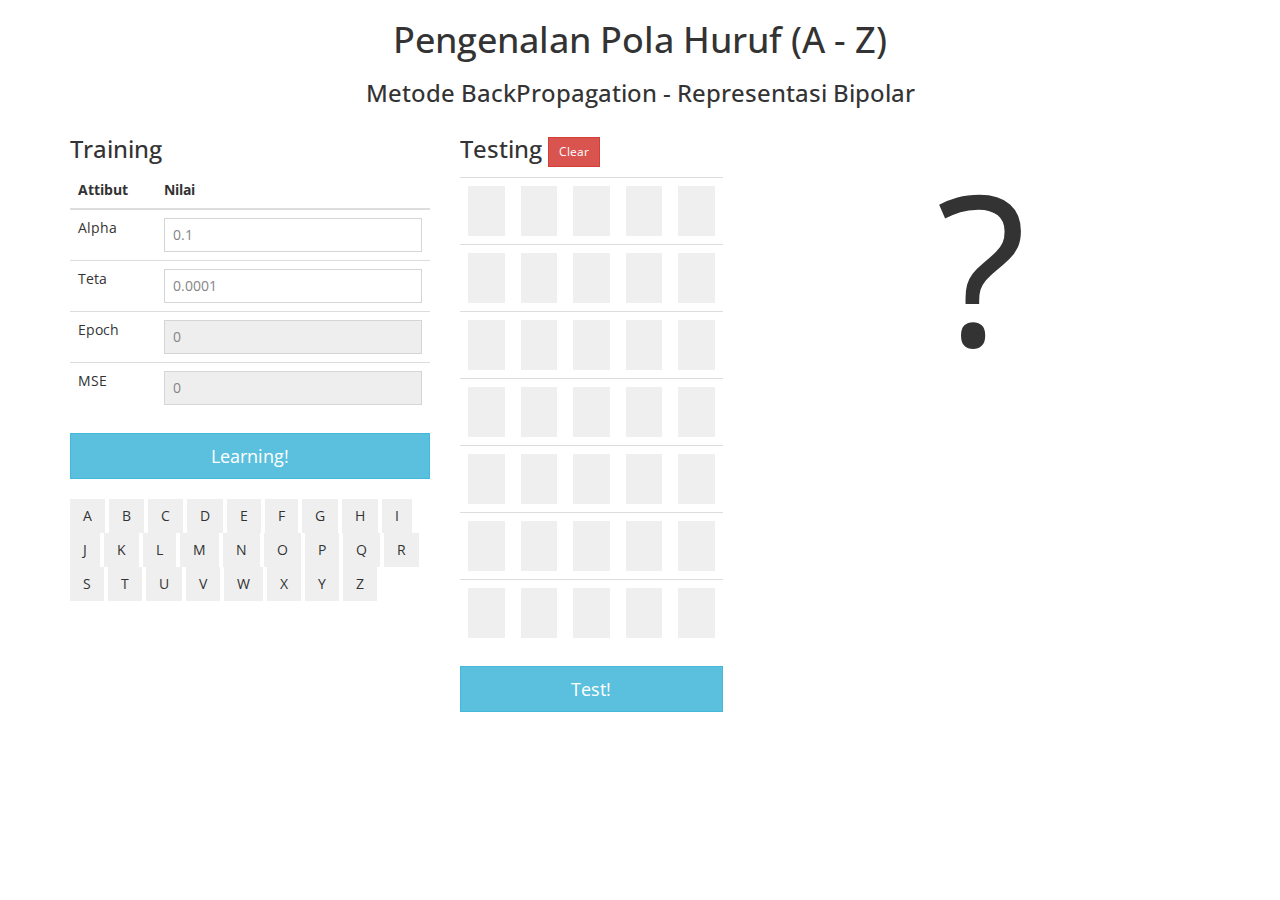
<file: BackPropagation/index.html>
<!DOCTYPE html>
<html ng-app="jst">
<head>
  <meta charset="utf-8">
  <title>Habibi Mustafa ~ JST - BackPropagation</title>
  <meta name="Description" content="JST - BackPropagation">
  <link rel="stylesheet" href="css/bootstrap.min.css" type="text/css" />
  <link rel="stylesheet" href="css/custom.css" type="text/css" />
  <link rel="stylesheet" href="css/font-awesome.min.css" type="text/css" />
  <link href='http://fonts.googleapis.com/css?family=Open+Sans' rel='stylesheet' type='text/css'>
</head>
<body ng-controller="process">
  <div class="container">
    <h1 class="text-center">Pengenalan Pola Huruf (A - Z)</h1>
    <h3 class="text-center">Metode BackPropagation - Representasi Bipolar</h3>
    
    <div class="row">
      <div class="col-md-4">
        <h3>Training</h3>
        <table class="table">
          <thead>
            <tr>
              <th>Attibut</th>
              <th>Nilai</th>
            </tr>
          </thead>
          <tbody>
            <tr>
              <td>Alpha</td>
              <td><input type="number" ng-model="sets.alpha" class="form-control" step="0.1"></td>
            </tr>
            <tr>
              <td>Teta</td>
              <td><input type="number" ng-model="sets.teta" class="form-control" step="0.01"></td>
            </tr>
            <tr>
              <td>Epoch</td>
              <td><input type="number" ng-model="sets.epoch" class="form-control" disabled></td>
            </tr>
            <tr>
              <td>MSE</td>
              <td><input type="number" ng-model="sets.mse" class="form-control" disabled></td>
            </tr>
          </tbody>
        </table>
        <button type="button" class="btn btn-lg btn-block btn-info" ng-click="run.learn()">
          Learning!  <i ng-show="sets.spin==true" class="fa fa-refresh fa-spin"></i>
        </button>
        <br/>
        <button class="btn btn-md" ng-click="run.btn_set('a')">A</button>
        <button class="btn btn-md" ng-click="run.btn_set('b')">B</button>
        <button class="btn btn-md" ng-click="run.btn_set('c')">C</button>
        <button class="btn btn-md" ng-click="run.btn_set('d')">D</button>
        <button class="btn btn-md" ng-click="run.btn_set('e')">E</button>
        <button class="btn btn-md" ng-click="run.btn_set('f')">F</button>
        <button class="btn btn-md" ng-click="run.btn_set('g')">G</button>
        <button class="btn btn-md" ng-click="run.btn_set('h')">H</button>
        <button class="btn btn-md" ng-click="run.btn_set('i')">I</button>
        <button class="btn btn-md" ng-click="run.btn_set('j')">J</button>
        <button class="btn btn-md" ng-click="run.btn_set('k')">K</button>
        <button class="btn btn-md" ng-click="run.btn_set('l')">L</button>
        <button class="btn btn-md" ng-click="run.btn_set('m')">M</button>
        <button class="btn btn-md" ng-click="run.btn_set('n')">N</button>
        <button class="btn btn-md" ng-click="run.btn_set('o')">O</button>
        <button class="btn btn-md" ng-click="run.btn_set('p')">P</button>
        <button class="btn btn-md" ng-click="run.btn_set('q')">Q</button>
        <button class="btn btn-md" ng-click="run.btn_set('r')">R</button>
        <button class="btn btn-md" ng-click="run.btn_set('s')">S</button>
        <button class="btn btn-md" ng-click="run.btn_set('t')">T</button>
        <button class="btn btn-md" ng-click="run.btn_set('u')">U</button>
        <button class="btn btn-md" ng-click="run.btn_set('v')">V</button>
        <button class="btn btn-md" ng-click="run.btn_set('w')">W</button>
        <button class="btn btn-md" ng-click="run.btn_set('x')">X</button>
        <button class="btn btn-md" ng-click="run.btn_set('y')">Y</button>
        <button class="btn btn-md" ng-click="run.btn_set('z')">Z</button>
      </div>

      <div class="col-md-3">
        <h3>Testing <button type="button" class="btn btn-sm btn-danger btn-runtest" ng-click="run.btn_clear()">Clear</button></h3>
        <table class="table">
          <tbody>
            <tr>
              <td><button type="button" class="btn btn-block btn-huruf" ng-click="run.btn_toggle(0)" ng-class="{'btn-info':sets.pola_biner[0]}"></td>
              <td><button type="button" class="btn btn-block btn-huruf" ng-click="run.btn_toggle(1)" ng-class="{'btn-info':sets.pola_biner[1]}"></td>
              <td><button type="button" class="btn btn-block btn-huruf" ng-click="run.btn_toggle(2)" ng-class="{'btn-info':sets.pola_biner[2]}"></td>
              <td><button type="button" class="btn btn-block btn-huruf" ng-click="run.btn_toggle(3)" ng-class="{'btn-info':sets.pola_biner[3]}"></td>
              <td><button type="button" class="btn btn-block btn-huruf" ng-click="run.btn_toggle(4)" ng-class="{'btn-info':sets.pola_biner[4]}"></td>
            </tr>
            <tr>
              <td><button type="button" class="btn btn-block btn-huruf" ng-click="run.btn_toggle(5)" ng-class="{'btn-info':sets.pola_biner[5]}"></td>
              <td><button type="button" class="btn btn-block btn-huruf" ng-click="run.btn_toggle(6)" ng-class="{'btn-info':sets.pola_biner[6]}"></td>
              <td><button type="button" class="btn btn-block btn-huruf" ng-click="run.btn_toggle(7)" ng-class="{'btn-info':sets.pola_biner[7]}"></td>
              <td><button type="button" class="btn btn-block btn-huruf" ng-click="run.btn_toggle(8)" ng-class="{'btn-info':sets.pola_biner[8]}"></td>
              <td><button type="button" class="btn btn-block btn-huruf" ng-click="run.btn_toggle(9)" ng-class="{'btn-info':sets.pola_biner[9]}"></td>
            </tr>
            <tr>
              <td><button type="button" class="btn btn-block btn-huruf" ng-click="run.btn_toggle(10)" ng-class="{'btn-info':sets.pola_biner[10]}"></td>
              <td><button type="button" class="btn btn-block btn-huruf" ng-click="run.btn_toggle(11)" ng-class="{'btn-info':sets.pola_biner[11]}"></td>
              <td><button type="button" class="btn btn-block btn-huruf" ng-click="run.btn_toggle(12)" ng-class="{'btn-info':sets.pola_biner[12]}"></td>
              <td><button type="button" class="btn btn-block btn-huruf" ng-click="run.btn_toggle(13)" ng-class="{'btn-info':sets.pola_biner[13]}"></td>
              <td><button type="button" class="btn btn-block btn-huruf" ng-click="run.btn_toggle(14)" ng-class="{'btn-info':sets.pola_biner[14]}"></td>
            </tr>
            <tr>
              <td><button type="button" class="btn btn-block btn-huruf" ng-click="run.btn_toggle(15)" ng-class="{'btn-info':sets.pola_biner[15]}"></td>
              <td><button type="button" class="btn btn-block btn-huruf" ng-click="run.btn_toggle(16)" ng-class="{'btn-info':sets.pola_biner[16]}"></td>
              <td><button type="button" class="btn btn-block btn-huruf" ng-click="run.btn_toggle(17)" ng-class="{'btn-info':sets.pola_biner[17]}"></td>
              <td><button type="button" class="btn btn-block btn-huruf" ng-click="run.btn_toggle(18)" ng-class="{'btn-info':sets.pola_biner[18]}"></td>
              <td><button type="button" class="btn btn-block btn-huruf" ng-click="run.btn_toggle(19)" ng-class="{'btn-info':sets.pola_biner[19]}"></td>
            </tr>
            <tr>
              <td><button type="button" class="btn btn-block btn-huruf" ng-click="run.btn_toggle(20)" ng-class="{'btn-info':sets.pola_biner[20]}"></td>
              <td><button type="button" class="btn btn-block btn-huruf" ng-click="run.btn_toggle(21)" ng-class="{'btn-info':sets.pola_biner[21]}"></td>
              <td><button type="button" class="btn btn-block btn-huruf" ng-click="run.btn_toggle(22)" ng-class="{'btn-info':sets.pola_biner[22]}"></td>
              <td><button type="button" class="btn btn-block btn-huruf" ng-click="run.btn_toggle(23)" ng-class="{'btn-info':sets.pola_biner[23]}"></td>
              <td><button type="button" class="btn btn-block btn-huruf" ng-click="run.btn_toggle(24)" ng-class="{'btn-info':sets.pola_biner[24]}"></td>
            </tr>
            <tr>
              <td><button type="button" class="btn btn-block btn-huruf" ng-click="run.btn_toggle(25)" ng-class="{'btn-info':sets.pola_biner[25]}"></td>
              <td><button type="button" class="btn btn-block btn-huruf" ng-click="run.btn_toggle(26)" ng-class="{'btn-info':sets.pola_biner[26]}"></td>
              <td><button type="button" class="btn btn-block btn-huruf" ng-click="run.btn_toggle(27)" ng-class="{'btn-info':sets.pola_biner[27]}"></td>
              <td><button type="button" class="btn btn-block btn-huruf" ng-click="run.btn_toggle(28)" ng-class="{'btn-info':sets.pola_biner[28]}"></td>
              <td><button type="button" class="btn btn-block btn-huruf" ng-click="run.btn_toggle(29)" ng-class="{'btn-info':sets.pola_biner[29]}"></td>
            </tr>
            <tr>
              <td><button type="button" class="btn btn-block btn-huruf" ng-click="run.btn_toggle(30)" ng-class="{'btn-info':sets.pola_biner[30]}"></td>
              <td><button type="button" class="btn btn-block btn-huruf" ng-click="run.btn_toggle(31)" ng-class="{'btn-info':sets.pola_biner[31]}"></td>
              <td><button type="button" class="btn btn-block btn-huruf" ng-click="run.btn_toggle(32)" ng-class="{'btn-info':sets.pola_biner[32]}"></td>
              <td><button type="button" class="btn btn-block btn-huruf" ng-click="run.btn_toggle(33)" ng-class="{'btn-info':sets.pola_biner[33]}"></td>
              <td><button type="button" class="btn btn-block btn-huruf" ng-click="run.btn_toggle(34)" ng-class="{'btn-info':sets.pola_biner[34]}"></td>
            </tr>
          </tbody>
        </table>
        <button type="button" class="btn btn-block btn-lg btn-info btn-runtest" ng-click="run.test(sets.pola_huruf)">Test!</button>
      </div>

      <div class="col-md-5 vcenter">
        <div id="result_test">{{sets.result_test}}</div>
      </div>

    </div>

  </div>

  <!-- Libraries -->
  <script src="js/angular.min.js"></script>
  <script src="js/ui-bootstrap-tpls-0.11.2.min.js"></script>
  <script src="js/angular-route.min.js"></script>
  <script src="js/angular-animate.min.js"></script>

  <!-- AngularJS custom codes -->
  <!-- <script src="app/app.js"></script> -->
  <script src="app/backprop.az.js"></script>

  <!-- Some Bootstrap Helper Libraries -->

  <script src="js/jquery.min.js"></script>
  <script src="js/bootstrap.min.js"></script>
  <script src="js/underscore.min.js"></script>
  <!-- IE10 viewport hack for Surface/desktop Windows 8 bug -->
  <script src="js/ie10-viewport-bug-workaround.js"></script>
</body>
</html>
</file>
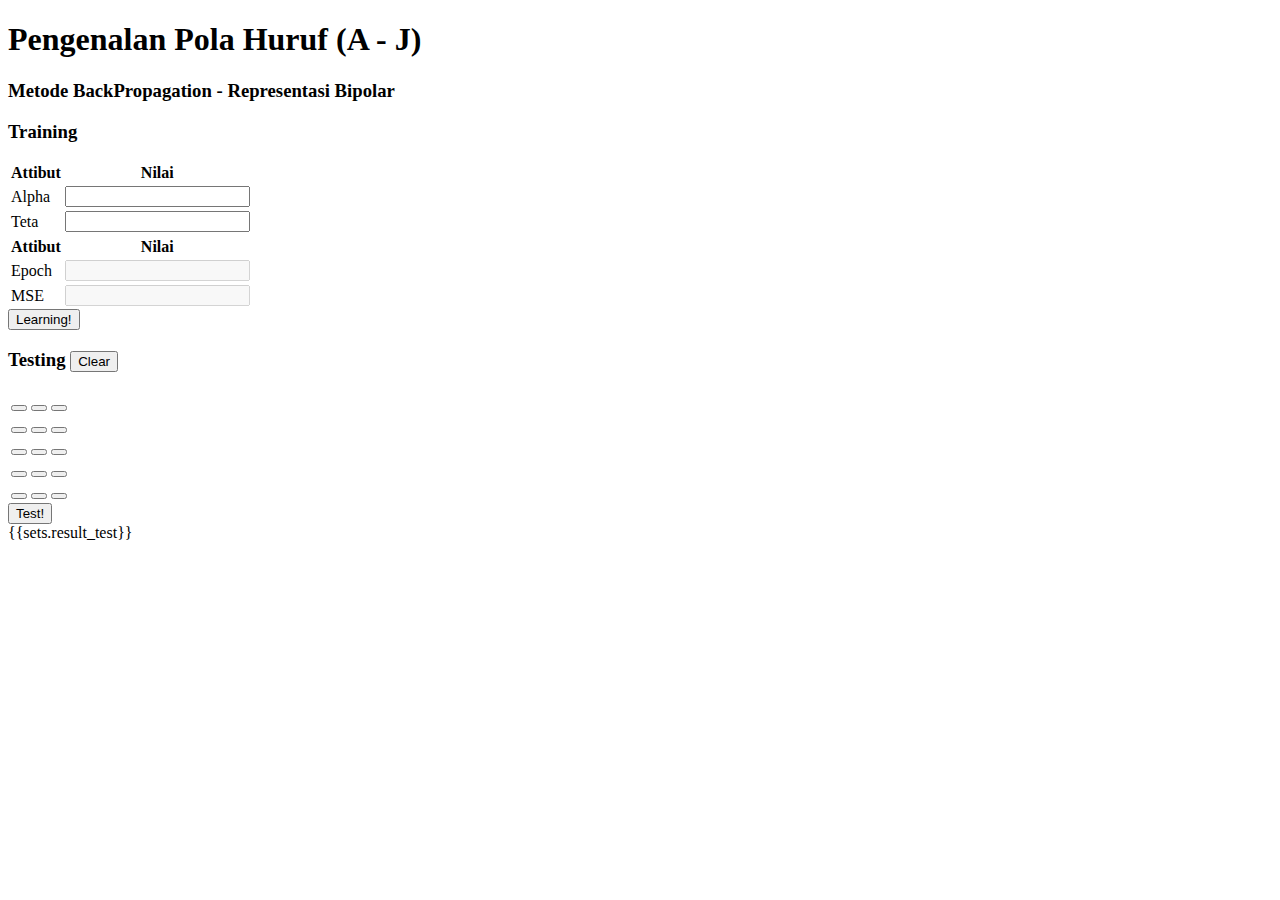
<file: BackPropagation_AJ/index.html>
<!DOCTYPE html>
<html ng-app="jst">
<head>
  <meta charset="utf-8">
  <title>Habibi Mustafa ~ JST - BackPropagation</title>
  <meta name="Description" content="JST - BackPropagation">
  <base href="http://app.habibimustafa.com/jst/BackPropagation/" target="_blank">
  <link rel="stylesheet" href="css/bootstrap.min.css" type="text/css" />
  <link rel="stylesheet" href="css/custom.css" type="text/css" />
  <link rel="stylesheet" href="css/font-awesome.min.css" type="text/css" />
  <link href='http://fonts.googleapis.com/css?family=Open+Sans' rel='stylesheet' type='text/css'>
</head>
<body ng-controller="process">
  <div class="container">
    <h1 class="text-center">Pengenalan Pola Huruf (A - J)</h1>
    <h3 class="text-center">Metode BackPropagation - Representasi Bipolar</h3>
    
    <div class="row">
      <h3>Training</h3>
      <div class="col-md-6">
        <table class="table">
          <thead>
            <tr>
              <th>Attibut</th>
              <th>Nilai</th>
            </tr>
          </thead>
          <tbody>
            <tr>
              <td>Alpha</td>
              <td><input type="number" ng-model="sets.alpha" class="form-control" step="0.1"></td>
            </tr>
            <tr>
              <td>Teta</td>
              <td><input type="number" ng-model="sets.teta" class="form-control" step="0.01"></td>
            </tr>
          </tbody>
        </table>
      </div>
      <div class="col-md-6">
        <table class="table">
          <thead>
            <tr>
              <th>Attibut</th>
              <th>Nilai</th>
            </tr>
          </thead>
          <tbody>
            <tr>
              <td>Epoch</td>
              <td><input type="number" ng-model="sets.epoch" class="form-control" disabled></td>
            </tr>
            <tr>
              <td>MSE</td>
              <td><input type="number" ng-model="sets.mse" class="form-control" disabled></td>
            </tr>
          </tbody>
        </table>      
      </div>
      <button type="button" class="btn btn-lg btn-block btn-info btn-md" ng-click="run.learn()">
        Learning!  <i ng-show="sets.spin==true" class="fa fa-refresh fa-spin"></i>
      </button>
    </div>

    <div class="row">
      <h3>Testing <button type="button" class="btn btn-sm btn-danger btn-runtest" ng-click="run.btn_clear()">Clear</button></h3>
      <div class="col-md-3">
        <table class="table">
          <tbody>
            <tr>
              <td><button type="button" class="btn btn-block btn-huruf" ng-click="run.btn_toggle(0)" ng-class="{'btn-info':sets.pola_biner[0]}"></td>
              <td><button type="button" class="btn btn-block btn-huruf" ng-click="run.btn_toggle(1)" ng-class="{'btn-info':sets.pola_biner[1]}"></td>
              <td><button type="button" class="btn btn-block btn-huruf" ng-click="run.btn_toggle(2)" ng-class="{'btn-info':sets.pola_biner[2]}"></td>
            </tr>
            <tr>
              <td><button type="button" class="btn btn-block btn-huruf" ng-click="run.btn_toggle(3)" ng-class="{'btn-info':sets.pola_biner[3]}"></td>
              <td><button type="button" class="btn btn-block btn-huruf" ng-click="run.btn_toggle(4)" ng-class="{'btn-info':sets.pola_biner[4]}"></td>
              <td><button type="button" class="btn btn-block btn-huruf" ng-click="run.btn_toggle(5)" ng-class="{'btn-info':sets.pola_biner[5]}"></td>
            </tr>
            <tr>
              <td><button type="button" class="btn btn-block btn-huruf" ng-click="run.btn_toggle(6)" ng-class="{'btn-info':sets.pola_biner[6]}"></td>
              <td><button type="button" class="btn btn-block btn-huruf" ng-click="run.btn_toggle(7)" ng-class="{'btn-info':sets.pola_biner[7]}"></td>
              <td><button type="button" class="btn btn-block btn-huruf" ng-click="run.btn_toggle(8)" ng-class="{'btn-info':sets.pola_biner[8]}"></td>
            </tr>
            <tr>
              <td><button type="button" class="btn btn-block btn-huruf" ng-click="run.btn_toggle(9)" ng-class="{'btn-info':sets.pola_biner[9]}"></td>
              <td><button type="button" class="btn btn-block btn-huruf" ng-click="run.btn_toggle(10)" ng-class="{'btn-info':sets.pola_biner[10]}"></td>
              <td><button type="button" class="btn btn-block btn-huruf" ng-click="run.btn_toggle(11)" ng-class="{'btn-info':sets.pola_biner[11]}"></td>
            </tr>
            <tr>
              <td><button type="button" class="btn btn-block btn-huruf" ng-click="run.btn_toggle(12)" ng-class="{'btn-info':sets.pola_biner[12]}"></td>
              <td><button type="button" class="btn btn-block btn-huruf" ng-click="run.btn_toggle(13)" ng-class="{'btn-info':sets.pola_biner[13]}"></td>
              <td><button type="button" class="btn btn-block btn-huruf" ng-click="run.btn_toggle(14)" ng-class="{'btn-info':sets.pola_biner[14]}"></td>
            </tr>
          </tbody>
        </table>
      </div>
      <div class="col-md-9">
        <button type="button" class="btn btn-block btn-lg btn-info btn-runtest" ng-click="run.test(sets.pola_huruf)">Test!</button>
        <div id="result_test">{{sets.result_test}}</div>
      </div>
    </div>

  </div>

  <!-- Libraries -->
  <script src="js/angular.min.js"></script>
  <script src="js/ui-bootstrap-tpls-0.11.2.min.js"></script>
  <script src="js/angular-route.min.js"></script>
  <script src="js/angular-animate.min.js"></script>

  <!-- AngularJS custom codes -->
  <!-- <script src="app/app.js"></script> -->
  <script src="app/backprop.abcdefgh.js"></script>

  <!-- Some Bootstrap Helper Libraries -->

  <script src="js/jquery.min.js"></script>
  <script src="js/bootstrap.min.js"></script>
  <script src="js/underscore.min.js"></script>
  <!-- IE10 viewport hack for Surface/desktop Windows 8 bug -->
  <script src="js/ie10-viewport-bug-workaround.js"></script>
</body>
</html>
</file>
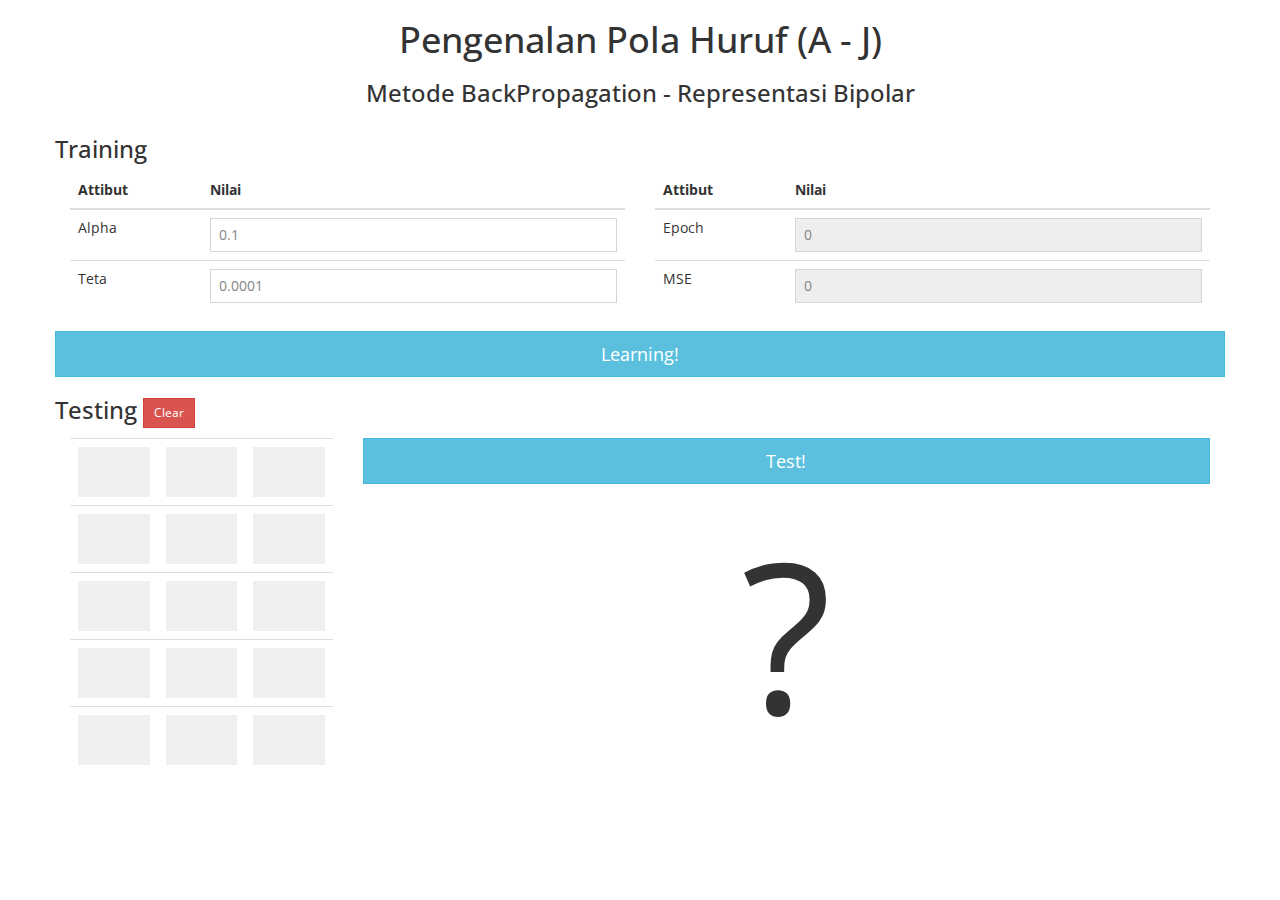
<file: BackPropagation/index-3x5.html>
<!DOCTYPE html>
<html ng-app="jst">
<head>
  <meta charset="utf-8">
  <title>Habibi Mustafa ~ JST - BackPropagation</title>
  <meta name="Description" content="JST - BackPropagation">
  <link rel="stylesheet" href="css/bootstrap.min.css" type="text/css" />
  <link rel="stylesheet" href="css/custom.css" type="text/css" />
  <link rel="stylesheet" href="css/font-awesome.min.css" type="text/css" />
  <link href='http://fonts.googleapis.com/css?family=Open+Sans' rel='stylesheet' type='text/css'>
</head>
<body ng-controller="process">
  <div class="container">
    <h1 class="text-center">Pengenalan Pola Huruf (A - J)</h1>
    <h3 class="text-center">Metode BackPropagation - Representasi Bipolar</h3>
    
    <div class="row">
      <h3>Training</h3>
      <div class="col-md-6">
        <table class="table">
          <thead>
            <tr>
              <th>Attibut</th>
              <th>Nilai</th>
            </tr>
          </thead>
          <tbody>
            <tr>
              <td>Alpha</td>
              <td><input type="number" ng-model="sets.alpha" class="form-control" step="0.1"></td>
            </tr>
            <tr>
              <td>Teta</td>
              <td><input type="number" ng-model="sets.teta" class="form-control" step="0.01"></td>
            </tr>
          </tbody>
        </table>
      </div>
      <div class="col-md-6">
        <table class="table">
          <thead>
            <tr>
              <th>Attibut</th>
              <th>Nilai</th>
            </tr>
          </thead>
          <tbody>
            <tr>
              <td>Epoch</td>
              <td><input type="number" ng-model="sets.epoch" class="form-control" disabled></td>
            </tr>
            <tr>
              <td>MSE</td>
              <td><input type="number" ng-model="sets.mse" class="form-control" disabled></td>
            </tr>
          </tbody>
        </table>      
      </div>
      <button type="button" class="btn btn-lg btn-block btn-info btn-md" ng-click="run.learn()">
        Learning!  <i ng-show="sets.spin==true" class="fa fa-refresh fa-spin"></i>
      </button>
    </div>

    <div class="row">
      <h3>Testing <button type="button" class="btn btn-sm btn-danger btn-runtest" ng-click="run.btn_clear()">Clear</button></h3>
      <div class="col-md-3">
        <table class="table">
          <tbody>
            <tr>
              <td><button type="button" class="btn btn-block btn-huruf" ng-click="run.btn_toggle(0)" ng-class="{'btn-info':sets.pola_biner[0]}"></td>
              <td><button type="button" class="btn btn-block btn-huruf" ng-click="run.btn_toggle(1)" ng-class="{'btn-info':sets.pola_biner[1]}"></td>
              <td><button type="button" class="btn btn-block btn-huruf" ng-click="run.btn_toggle(2)" ng-class="{'btn-info':sets.pola_biner[2]}"></td>
            </tr>
            <tr>
              <td><button type="button" class="btn btn-block btn-huruf" ng-click="run.btn_toggle(3)" ng-class="{'btn-info':sets.pola_biner[3]}"></td>
              <td><button type="button" class="btn btn-block btn-huruf" ng-click="run.btn_toggle(4)" ng-class="{'btn-info':sets.pola_biner[4]}"></td>
              <td><button type="button" class="btn btn-block btn-huruf" ng-click="run.btn_toggle(5)" ng-class="{'btn-info':sets.pola_biner[5]}"></td>
            </tr>
            <tr>
              <td><button type="button" class="btn btn-block btn-huruf" ng-click="run.btn_toggle(6)" ng-class="{'btn-info':sets.pola_biner[6]}"></td>
              <td><button type="button" class="btn btn-block btn-huruf" ng-click="run.btn_toggle(7)" ng-class="{'btn-info':sets.pola_biner[7]}"></td>
              <td><button type="button" class="btn btn-block btn-huruf" ng-click="run.btn_toggle(8)" ng-class="{'btn-info':sets.pola_biner[8]}"></td>
            </tr>
            <tr>
              <td><button type="button" class="btn btn-block btn-huruf" ng-click="run.btn_toggle(9)" ng-class="{'btn-info':sets.pola_biner[9]}"></td>
              <td><button type="button" class="btn btn-block btn-huruf" ng-click="run.btn_toggle(10)" ng-class="{'btn-info':sets.pola_biner[10]}"></td>
              <td><button type="button" class="btn btn-block btn-huruf" ng-click="run.btn_toggle(11)" ng-class="{'btn-info':sets.pola_biner[11]}"></td>
            </tr>
            <tr>
              <td><button type="button" class="btn btn-block btn-huruf" ng-click="run.btn_toggle(12)" ng-class="{'btn-info':sets.pola_biner[12]}"></td>
              <td><button type="button" class="btn btn-block btn-huruf" ng-click="run.btn_toggle(13)" ng-class="{'btn-info':sets.pola_biner[13]}"></td>
              <td><button type="button" class="btn btn-block btn-huruf" ng-click="run.btn_toggle(14)" ng-class="{'btn-info':sets.pola_biner[14]}"></td>
            </tr>
          </tbody>
        </table>
      </div>
      <div class="col-md-9">
        <button type="button" class="btn btn-block btn-lg btn-info btn-runtest" ng-click="run.test(sets.pola_huruf)">Test!</button>
        <div id="result_test">{{sets.result_test}}</div>
      </div>
    </div>

  </div>

  <!-- Libraries -->
  <script src="js/angular.min.js"></script>
  <script src="js/ui-bootstrap-tpls-0.11.2.min.js"></script>
  <script src="js/angular-route.min.js"></script>
  <script src="js/angular-animate.min.js"></script>

  <!-- AngularJS custom codes -->
  <!-- <script src="app/app.js"></script> -->
  <script src="app/backprop.abcdefgh.js"></script>

  <!-- Some Bootstrap Helper Libraries -->

  <script src="js/jquery.min.js"></script>
  <script src="js/bootstrap.min.js"></script>
  <script src="js/underscore.min.js"></script>
  <!-- IE10 viewport hack for Surface/desktop Windows 8 bug -->
  <script src="js/ie10-viewport-bug-workaround.js"></script>
</body>
</html>
</file>
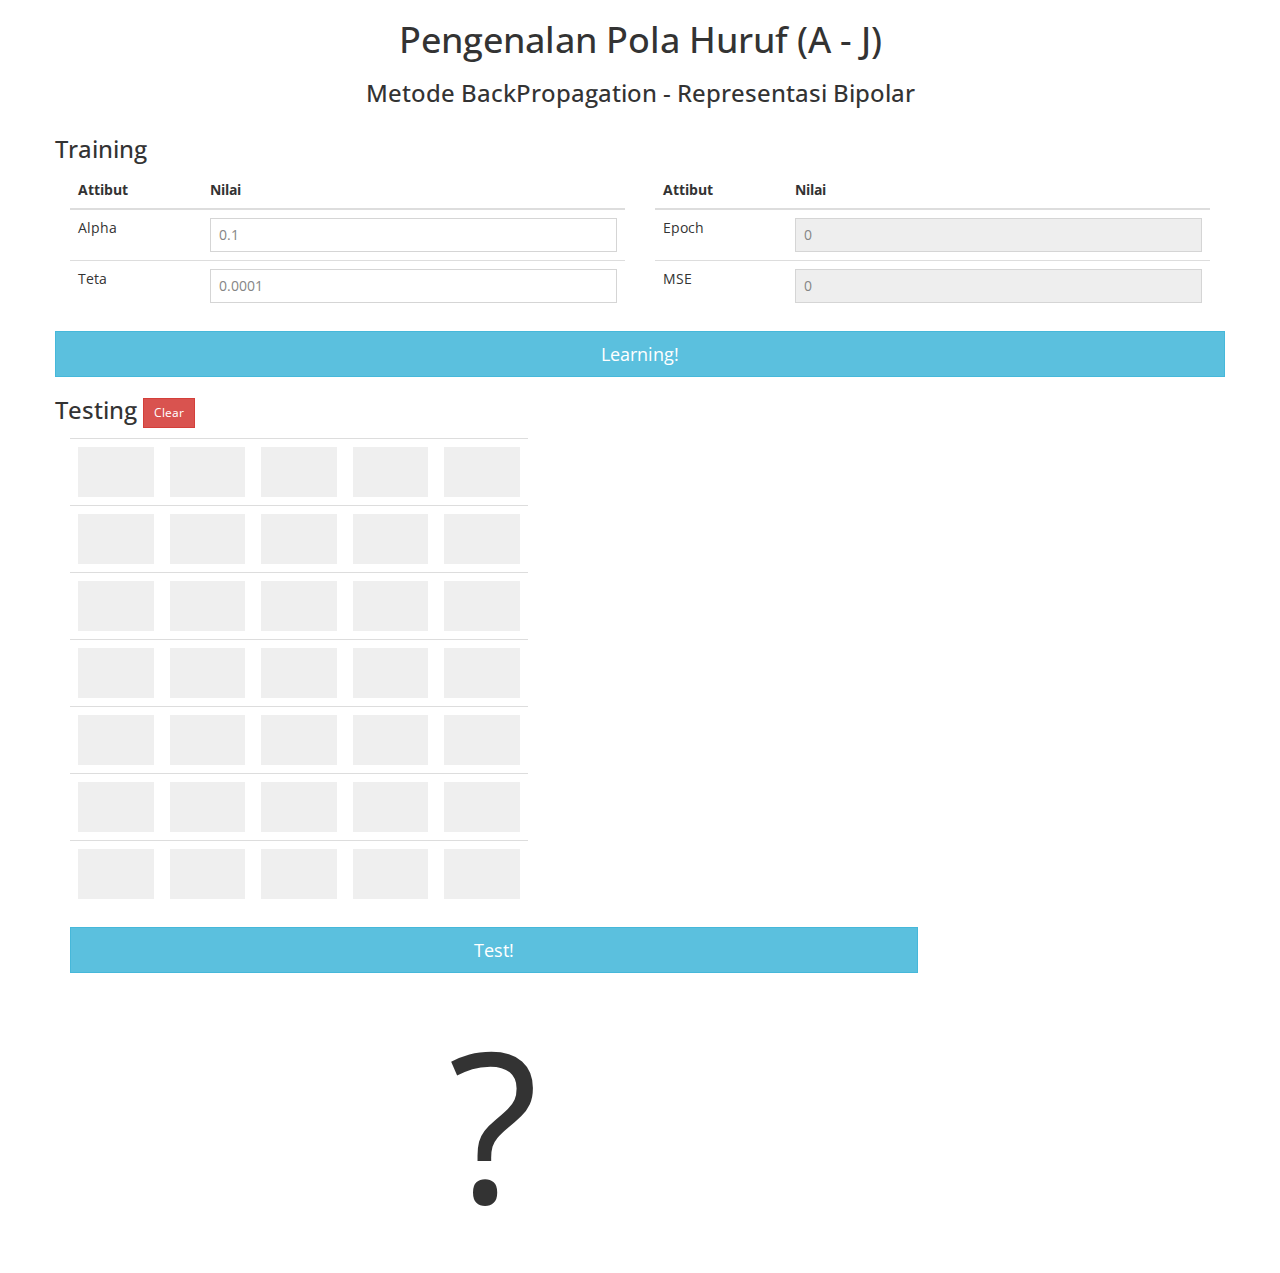
<file: BackPropagation/index-5x7.html>
<!DOCTYPE html>
<html ng-app="jst">
<head>
  <meta charset="utf-8">
  <title>Habibi Mustafa ~ JST - BackPropagation</title>
  <meta name="Description" content="JST - BackPropagation">
  <link rel="stylesheet" href="css/bootstrap.min.css" type="text/css" />
  <link rel="stylesheet" href="css/custom.css" type="text/css" />
  <link rel="stylesheet" href="css/font-awesome.min.css" type="text/css" />
  <link href='http://fonts.googleapis.com/css?family=Open+Sans' rel='stylesheet' type='text/css'>
</head>
<body ng-controller="process">
  <div class="container">
    <h1 class="text-center">Pengenalan Pola Huruf (A - J)</h1>
    <h3 class="text-center">Metode BackPropagation - Representasi Bipolar</h3>
    
    <div class="row">
      <h3>Training</h3>
      <div class="col-md-6">
        <table class="table">
          <thead>
            <tr>
              <th>Attibut</th>
              <th>Nilai</th>
            </tr>
          </thead>
          <tbody>
            <tr>
              <td>Alpha</td>
              <td><input type="number" ng-model="sets.alpha" class="form-control" step="0.1"></td>
            </tr>
            <tr>
              <td>Teta</td>
              <td><input type="number" ng-model="sets.teta" class="form-control" step="0.01"></td>
            </tr>
          </tbody>
        </table>
      </div>
      <div class="col-md-6">
        <table class="table">
          <thead>
            <tr>
              <th>Attibut</th>
              <th>Nilai</th>
            </tr>
          </thead>
          <tbody>
            <tr>
              <td>Epoch</td>
              <td><input type="number" ng-model="sets.epoch" class="form-control" disabled></td>
            </tr>
            <tr>
              <td>MSE</td>
              <td><input type="number" ng-model="sets.mse" class="form-control" disabled></td>
            </tr>
          </tbody>
        </table>      
      </div>
      <button type="button" class="btn btn-lg btn-block btn-info btn-md" ng-click="run.learn()">
        Learning!  <i ng-show="sets.spin==true" class="fa fa-refresh fa-spin"></i>
      </button>
    </div>

    <div class="row">
      <h3>Testing <button type="button" class="btn btn-sm btn-danger btn-runtest" ng-click="run.btn_clear()">Clear</button></h3>
      <div class="col-md-5">
        <table class="table">
          <tbody>
            <tr>
              <td><button type="button" class="btn btn-block btn-huruf" ng-click="run.btn_toggle(0)" ng-class="{'btn-info':sets.pola_biner[0]}"></td>
              <td><button type="button" class="btn btn-block btn-huruf" ng-click="run.btn_toggle(1)" ng-class="{'btn-info':sets.pola_biner[1]}"></td>
              <td><button type="button" class="btn btn-block btn-huruf" ng-click="run.btn_toggle(2)" ng-class="{'btn-info':sets.pola_biner[2]}"></td>
              <td><button type="button" class="btn btn-block btn-huruf" ng-click="run.btn_toggle(3)" ng-class="{'btn-info':sets.pola_biner[3]}"></td>
              <td><button type="button" class="btn btn-block btn-huruf" ng-click="run.btn_toggle(4)" ng-class="{'btn-info':sets.pola_biner[4]}"></td>
            </tr>
            <tr>
              <td><button type="button" class="btn btn-block btn-huruf" ng-click="run.btn_toggle(5)" ng-class="{'btn-info':sets.pola_biner[5]}"></td>
              <td><button type="button" class="btn btn-block btn-huruf" ng-click="run.btn_toggle(6)" ng-class="{'btn-info':sets.pola_biner[6]}"></td>
              <td><button type="button" class="btn btn-block btn-huruf" ng-click="run.btn_toggle(7)" ng-class="{'btn-info':sets.pola_biner[7]}"></td>
              <td><button type="button" class="btn btn-block btn-huruf" ng-click="run.btn_toggle(8)" ng-class="{'btn-info':sets.pola_biner[8]}"></td>
              <td><button type="button" class="btn btn-block btn-huruf" ng-click="run.btn_toggle(9)" ng-class="{'btn-info':sets.pola_biner[9]}"></td>
            </tr>
            <tr>
              <td><button type="button" class="btn btn-block btn-huruf" ng-click="run.btn_toggle(10)" ng-class="{'btn-info':sets.pola_biner[10]}"></td>
              <td><button type="button" class="btn btn-block btn-huruf" ng-click="run.btn_toggle(11)" ng-class="{'btn-info':sets.pola_biner[11]}"></td>
              <td><button type="button" class="btn btn-block btn-huruf" ng-click="run.btn_toggle(12)" ng-class="{'btn-info':sets.pola_biner[12]}"></td>
              <td><button type="button" class="btn btn-block btn-huruf" ng-click="run.btn_toggle(13)" ng-class="{'btn-info':sets.pola_biner[13]}"></td>
              <td><button type="button" class="btn btn-block btn-huruf" ng-click="run.btn_toggle(14)" ng-class="{'btn-info':sets.pola_biner[14]}"></td>
            </tr>
            <tr>
              <td><button type="button" class="btn btn-block btn-huruf" ng-click="run.btn_toggle(15)" ng-class="{'btn-info':sets.pola_biner[15]}"></td>
              <td><button type="button" class="btn btn-block btn-huruf" ng-click="run.btn_toggle(16)" ng-class="{'btn-info':sets.pola_biner[16]}"></td>
              <td><button type="button" class="btn btn-block btn-huruf" ng-click="run.btn_toggle(17)" ng-class="{'btn-info':sets.pola_biner[17]}"></td>
              <td><button type="button" class="btn btn-block btn-huruf" ng-click="run.btn_toggle(18)" ng-class="{'btn-info':sets.pola_biner[18]}"></td>
              <td><button type="button" class="btn btn-block btn-huruf" ng-click="run.btn_toggle(19)" ng-class="{'btn-info':sets.pola_biner[19]}"></td>
            </tr>
            <tr>
              <td><button type="button" class="btn btn-block btn-huruf" ng-click="run.btn_toggle(20)" ng-class="{'btn-info':sets.pola_biner[20]}"></td>
              <td><button type="button" class="btn btn-block btn-huruf" ng-click="run.btn_toggle(21)" ng-class="{'btn-info':sets.pola_biner[21]}"></td>
              <td><button type="button" class="btn btn-block btn-huruf" ng-click="run.btn_toggle(22)" ng-class="{'btn-info':sets.pola_biner[22]}"></td>
              <td><button type="button" class="btn btn-block btn-huruf" ng-click="run.btn_toggle(23)" ng-class="{'btn-info':sets.pola_biner[23]}"></td>
              <td><button type="button" class="btn btn-block btn-huruf" ng-click="run.btn_toggle(24)" ng-class="{'btn-info':sets.pola_biner[24]}"></td>
            </tr>
            <tr>
              <td><button type="button" class="btn btn-block btn-huruf" ng-click="run.btn_toggle(25)" ng-class="{'btn-info':sets.pola_biner[25]}"></td>
              <td><button type="button" class="btn btn-block btn-huruf" ng-click="run.btn_toggle(26)" ng-class="{'btn-info':sets.pola_biner[26]}"></td>
              <td><button type="button" class="btn btn-block btn-huruf" ng-click="run.btn_toggle(27)" ng-class="{'btn-info':sets.pola_biner[27]}"></td>
              <td><button type="button" class="btn btn-block btn-huruf" ng-click="run.btn_toggle(28)" ng-class="{'btn-info':sets.pola_biner[28]}"></td>
              <td><button type="button" class="btn btn-block btn-huruf" ng-click="run.btn_toggle(29)" ng-class="{'btn-info':sets.pola_biner[29]}"></td>
            </tr>
            <tr>
              <td><button type="button" class="btn btn-block btn-huruf" ng-click="run.btn_toggle(30)" ng-class="{'btn-info':sets.pola_biner[30]}"></td>
              <td><button type="button" class="btn btn-block btn-huruf" ng-click="run.btn_toggle(31)" ng-class="{'btn-info':sets.pola_biner[31]}"></td>
              <td><button type="button" class="btn btn-block btn-huruf" ng-click="run.btn_toggle(32)" ng-class="{'btn-info':sets.pola_biner[32]}"></td>
              <td><button type="button" class="btn btn-block btn-huruf" ng-click="run.btn_toggle(33)" ng-class="{'btn-info':sets.pola_biner[33]}"></td>
              <td><button type="button" class="btn btn-block btn-huruf" ng-click="run.btn_toggle(34)" ng-class="{'btn-info':sets.pola_biner[34]}"></td>
            </tr>
          </tbody>
        </table>
      </div>
      <div class="col-md-9">
        <button type="button" class="btn btn-block btn-lg btn-info btn-runtest" ng-click="run.test(sets.pola_huruf)">Test!</button>
        <div id="result_test">{{sets.result_test}}</div>
      </div>
    </div>

  </div>

  <!-- Libraries -->
  <script src="js/angular.min.js"></script>
  <script src="js/ui-bootstrap-tpls-0.11.2.min.js"></script>
  <script src="js/angular-route.min.js"></script>
  <script src="js/angular-animate.min.js"></script>

  <!-- AngularJS custom codes -->
  <!-- <script src="app/app.js"></script> -->
  <script src="app/backprop.abcdefgh.js"></script>

  <!-- Some Bootstrap Helper Libraries -->

  <script src="js/jquery.min.js"></script>
  <script src="js/bootstrap.min.js"></script>
  <script src="js/underscore.min.js"></script>
  <!-- IE10 viewport hack for Surface/desktop Windows 8 bug -->
  <script src="js/ie10-viewport-bug-workaround.js"></script>
</body>
</html>
</file>
<file: BackPropagation/css/custom.css>
html{

}
body{
  font-family: ubuntu, "Open Sans";
}
/* ng-cloak */
[ng\:cloak], [ng-cloak], [data-ng-cloak], [x-ng-cloak], .ng-cloak, .x-ng.ng-cloak {
    display: none;
}
.navbar-default {
 background-color: #fff; 
 border-color: #fff; 
}
.navbar {
 margin-bottom: 0; 
}
.navbar-default .navbar-collapse, .navbar-default .navbar-form {
  /*margin-top: 10px;*/
}
.nav>li>a.btn:hover{
  color: #fff;
  background-color: #47a447;
  border-color: #398439;
}

#page.container {
  margin-top: 5em;
}

.modal-content {
  border-radius: 0;
}

.table-striped>tbody>tr.change-up>td {
    color: white;
    background-color: green;
    transition: all 1s;
  -webkit-transition: all 1s ease-in-out;
}
.table-striped>tbody>tr.change-up-remove>td{
    transition: all 1s;
  -webkit-transition: all 1s ease-in-out;
}
.table-striped>tbody>tr.change-up-add,.table-striped>tbody>tr.change-up-remove  {
  background-color: white;
  background-color: green;
  transition: all 1s;
  -webkit-transition: all 1s ease-in-out;
}
.table-striped>tbody>tr.change-up-add-active>td {
  background-color: green;
}
.table-striped>tbody>tr.change-up-remove {
    background-color: green;
}
.table-striped>tbody>tr.change-up-remove-active {
  background-color: white;

}
.input-icon.input-icon-right>.search-icon {
left: auto;
right: 20px;
top: 3px;
}
.input-icon>.search-icon {
padding: 0 3px;
z-index: 2;
position: absolute;
top: 1px;
bottom: 1px;
left: 3px;
line-height: 28px;
display: inline-block;
color: #909090;
font-size: 16px;
}
.search-icon {
text-align: center;
}
/*Search box style*/
.nav-search {
right: 22px;
line-height: 24px;
}
.nav-search .nav-search-input {
border: 1px solid #6fb3e0;
width: 152px;
height: 28px !important;
padding-top: 2px;
padding-bottom: 2px;
border-radius: 4px !important;
font-size: 13px;
line-height: 1.3;
color: #666 !important;
z-index: 11;
-webkit-transition: width ease .15s;
transition: width ease .15s;
}
.input-icon>input {
padding-left: 24px;
padding-right: 6px;
}
button{
  border-radius: 0 !important;
}
textarea, input[type="text"], input[type="password"], input[type="datetime"], input[type="datetime-local"], input[type="date"], input[type="month"], input[type="time"], input[type="week"], input[type="number"], input[type="email"], input[type="url"], input[type="search"], input[type="tel"], input[type="color"] {
border-radius: 0 !important;
color: #858585;
background-color: #fff;
border: 1px solid #d5d5d5;
padding: 5px 8px 6px;
font-size: 14px;
font-family: inherit;
-webkit-box-shadow: none !important;
box-shadow: none !important;
-webkit-transition-duration: .1s;
transition-duration: .1s;
}
.input-icon>.search-icon {
padding: 0 3px;
z-index: 2;
position: absolute;
top: 1px;
bottom: 1px;
left: 3px;
line-height: 28px;
display: inline-block;
color: #909090;
font-size: 16px;
}
.nav-search .nav-search-icon {
color: #6fb3e0 !important;
font-size: 14px !important;
line-height: 24px !important;
background-color: transparent;
}
.nav-search .nav-search-icon {
border: none;
border-radius: 0;
padding: 0 3px !important;
}
.nav-search .search-icon {
text-align: center;
}

.nav-search .input-icon {
position: relative;
}
.nav-search span.input-icon {
display: inline-block;
}
.nav-search .input-icon>input {
padding-left: 24px;
padding-right: 6px;
}
.sw-search {
float: right;
margin-top: -4.5px;
}
/*
 * Globals
 */

/*
 * Override Bootstrap's default container.
 */

/*@media (min-width: 1200px) {
  .container {
    width: 970px;
  }
}
*/

/*
 * Masthead for nav
 */

.blog-masthead {
  background-color: #428bca;
  -webkit-box-shadow: inset 0 -2px 5px rgba(0,0,0,.1);
          box-shadow: inset 0 -2px 5px rgba(0,0,0,.1);
}

/* Nav links */
.blog-nav-item {
  position: relative;
  display: inline-block;
  padding: 10px;
  font-weight: 500;
  color: #cdddeb;
}
.blog-nav-item:hover,
.blog-nav-item:focus {
  color: #fff;
  text-decoration: none;
}

/* Active state gets a caret at the bottom */
.blog-nav .active {
  color: #fff;
}
.blog-nav .active:after {
  position: absolute;
  bottom: 0;
  left: 50%;
  width: 0;
  height: 0;
  margin-left: -5px;
  vertical-align: middle;
  content: " ";
  border-right: 5px solid transparent;
  border-bottom: 5px solid;
  border-left: 5px solid transparent;
}


/*
 * Blog name and description
 */

.blog-header {
  padding-top: 20px;
  padding-bottom: 20px;
}
.blog-title {
  margin-top: 30px;
  margin-bottom: 0;
  font-weight: normal;
}
.blog-description {
  font-size: 20px;
  color: #999;
}

/*
 * Blog posts
 */

.blog-post {
  margin-bottom: 60px;
}
.blog-post-title {
  margin-bottom: 5px;
  font-size: 36px;
}
.blog-post-meta {
  margin-bottom: 20px;
  color: #999;
}

.table-striped > tbody > tr.yellow:nth-child(odd) > th,
.table-striped > tbody > tr.yellow:nth-child(odd) > td,
.yellow {
	background-color: yellow;
}

.btn-huruf {
  height: 50px;
}
.btn-runtest {
  /*height: 100px;*/
}
div#result_test {
    width: 100%;
    height: 100%;
    font-size: 15em;
    text-align: center;
}
</file>
